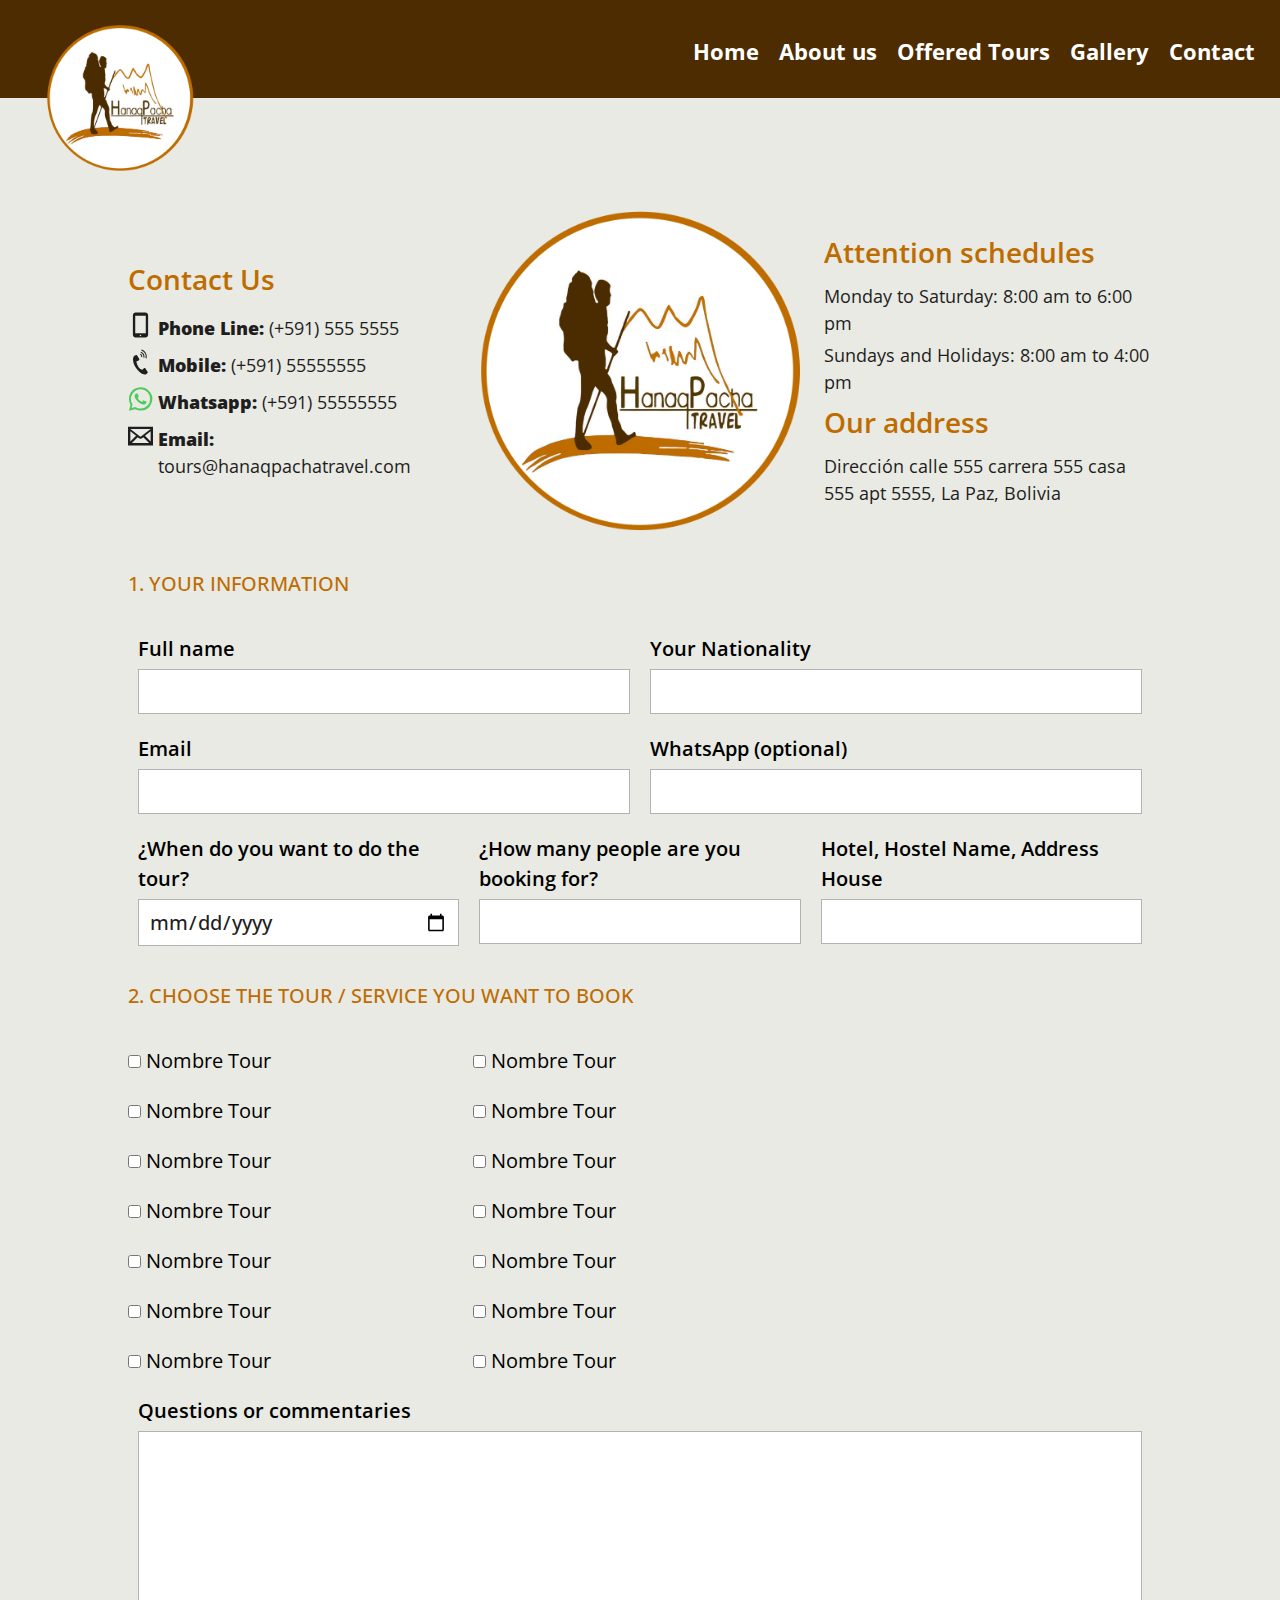
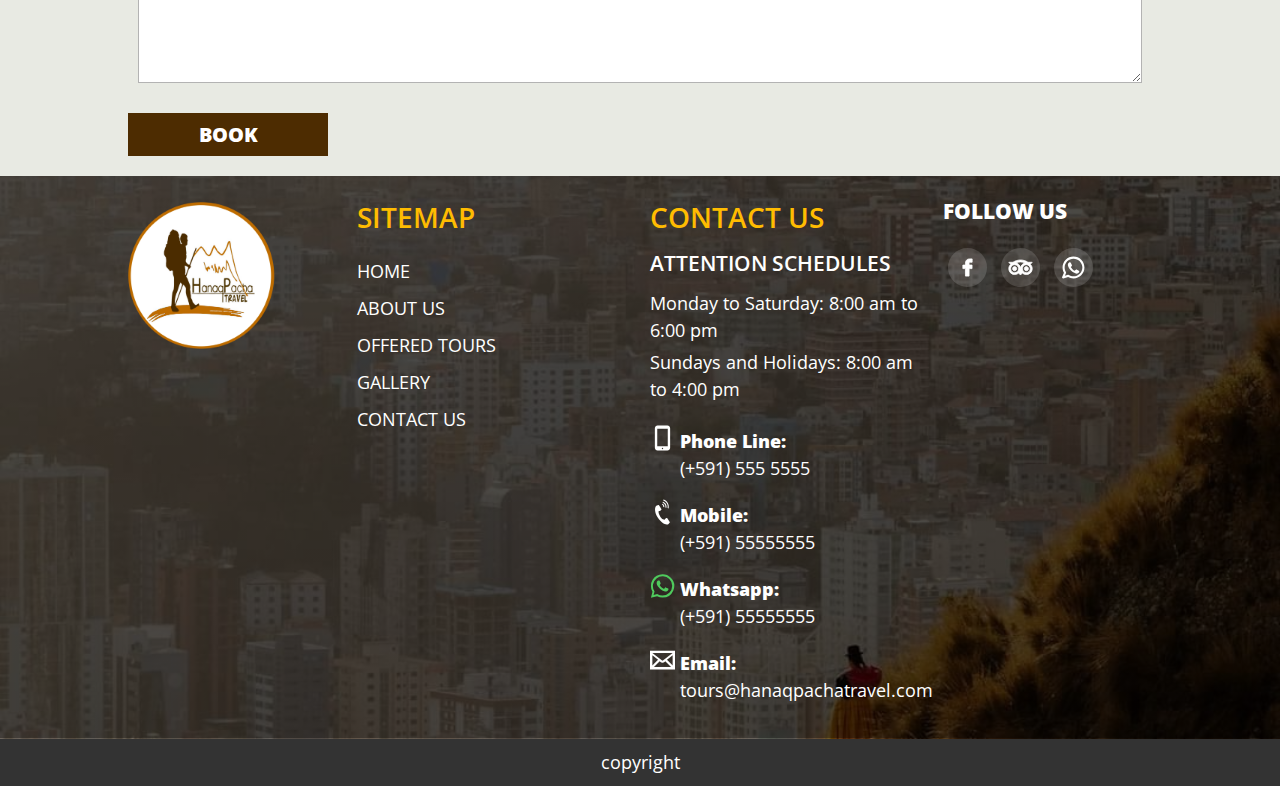
<file: contacto.html>
<!DOCTYPE html>
<html lang="es">
<head>
    <meta charset="UTF-8">
    <meta http-equiv="X-UA-Compatible" content="IE=edge">
    <meta name="viewport" content="width=device-width, initial-scale=1.0">
    <link rel="icon" href="img/iconos/favicon.png">
    <link rel="stylesheet" href="css/normalize.css">
    <link rel="preconnect" href="https://fonts.googleapis.com">
    <link rel="preconnect" href="https://fonts.gstatic.com" crossorigin>
    <link href="https://fonts.googleapis.com/css2?family=Open+Sans:ital,wght@0,300;0,400;0,600;0,700;1,300&family=Ubuntu:wght@400;700&display=swap" rel="stylesheet">
    <link rel="stylesheet" href="css/normalize.css">
    <link rel="stylesheet" href="css/globales.css" />
    <link rel="stylesheet" href="css/utilidades.css" />
    <link rel="stylesheet" href="css/style.css" />
    <title>Contact Us - HanaqPacha Travel</title>
</head>
<body>
    <header class="header header--pagina">
        <div class="header__barra header__barra--pagina">
            <div class="header__logo">
                <img src="img/logo_circular.png" alt="logo hanaqpacha">
            </div>
            
            <nav class="navegacion">
                <a href="index.html" class="navegacion_link">Home</a>
                <a href="nosotros.html" class="navegacion_link">About us</a>
                <a href="tours.html" class="navegacion_link">Offered Tours</a>
                <a href="galeria.html" class="navegacion_link">Gallery</a>
                <a href="contacto.html" class="navegacion_link">Contact</a>
            </nav>
            <input type="checkbox" id="hamburger-input" class="burger-shower" />
        <label id="hamburger-menu" for="hamburger-input">
          <nav id="sidebar-menu">
            <div class="icono__cerrar">
              <img src="img/iconos/icono_cerrar_claro.svg" alt="">
            </div>
            <a href="index.html" class="navegacion_link">Home</a>
            <a href="nosotros.html" class="navegacion_link">About us</a>
            <a href="tours.html" class="navegacion_link">Offered Tours</a>
            <a href="galeria.html" class="navegacion_link">Gallery</a>
            <a href="contacto.html" class="navegacion_link">Contact</a>

            <div class="siguenos">
              <div class="informacion__elemento">
                <img src="img/iconos/icono_phone_claro.svg" alt="icono" />
                <p><span>Phone Line: </span>(+591) 555 5555</p>
              </div>
              <div class="informacion__elemento">
                <img src="img/iconos/icono_mobile_claro.svg" alt="icono" />
                <p><span>Mobile: </span>(+591) 55555555</p>
              </div>
              <div class="informacion__elemento">
                <img src="img/iconos/logo_whatsapp_1.svg" alt="icono" />
                <p><span>Whatsapp: </span>(+591) 55555555</p>
              </div>
              <div class="informacion__elemento">
                <img src="img/iconos/icono_mail_claro.svg" alt="icono" />
                <p><span>Email: </span>tours@hanaqpachatravel.com</p>
              </div>
              
              <div class="siguenos__elemento">
                <a target="_blank" href="https://facebook.com/HanaqpachaTravel">
                  <img
                    src="img/iconos/icono_facebook_white.svg"
                    alt="icono facebook"
                  />
                </a>
              </div>
              <div class="siguenos__elemento">
                <a
                  target="_blank"
                  href="https://www.tripadvisor.co/Attraction_Review-g294072-d8621251-Reviews-HanaqPacha_Travel-La_Paz_La_Paz_Department.html"
                >
                  <img
                    src="img/iconos/icono_tripadvisor_white.svg"
                    alt="icono tripadvisor"
                  />
                </a>
              </div>
              <div class="siguenos__elemento">
                  <a target="_blank" href="#">
                    <img
                      src="img/iconos/icono_whatsapp_white.svg"
                      alt="icono whatsapp"
                    />
                  </a>
            </div>
          </nav>
        </label>
        <div class="overlay"></div>
        </div>
    </header>

    <section class="paginaContacto__informacion">
        <div class="paginaContacto__contenedor">
            <div class="paginaContacto__grid">
                <div class="contacto__informacion">
                    <h3>Contact Us</h3>
                    <div class="informacion__elemento">
                        <img src="img/iconos/icono_movil_black.svg" alt="icono">
                        <p><span>Phone Line: </span>(+591) 555 5555</p>
                    </div>
                    <div class="informacion__elemento">
                        <img src="img/iconos/icono_telefono_black.svg" alt="icono">
                        <p><span>Mobile: </span>(+591) 55555555</p>
                    </div>
                    <div class="informacion__elemento">
                        <img src="img/iconos/logo_whatsapp_1.svg" alt="icono">
                        <p><span>Whatsapp: </span>(+591) 55555555</p>
                    </div>
                    <div class="informacion__elemento">
                        <img src="img/iconos/icono_correo_black.svg" alt="icono">
                        <p><span>Email: </span>tours@hanaqpachatravel.com</p>
                    </div>
                </div>
                <div class="contacto__logo">
                    <img src="img/logo_circular.png" alt="logo">
                </div>
                <div class="contacto__informacion">
                    <h3>Attention schedules</h3>
                    <p>Monday to Saturday: 8:00 am to 6:00 pm</p>
                    <p>Sundays and Holidays: 8:00 am to 4:00 pm</p>
                    <h3>Our address</h3>
                    <p>Dirección calle 555 carrera 555 casa  555 apt 5555, La Paz, Bolivia </p>
                </div>
            </div>
            <div class="paginaContacto__formulario">
                <form action="#">
                    <h4>1. YOUR INFORMATION</h4>
                    <div class="datos__fila">
                        <div class="datos__entrada">
                            <label for="nombre">Full name</label>
                            <input type="text" name="nom">
                        </div>
                        <div class="datos__entrada">
                            <label for="nationality">Your Nationality</label>
                            <input type="text" name="nationality">
                        </div>
                    </div>
                    <div class="datos__fila">
                        <div class="datos__entrada">
                            <label for="email">Email</label>
                            <input type="email" name="email">
                        </div>
                        <div class="datos__entrada">
                            <label for="whatsapp">WhatsApp <span>(optional)</span></label>
                            <input type="tel" name="whatsapp">
                        </div>
                    </div>
                    <div class="datos__fila">
                        <div class="datos__entrada">
                            <label for="tour_date" >¿When do you want to do the tour?</label>
                            <input type="date" name="tour_date">
                        </div>
                        <div class="datos__entrada">
                            <label for="quantity">¿How many people are you booking for?</label>
                            <input type="text" name="quantity">
                        </div>
                        <div class="datos__entrada">
                            <label for="hotel">Hotel, Hostel Name, Address House</span></label>
                            <input type="text" name="hotel">
                        </div>
                    </div>
                    <h4>2. CHOOSE THE TOUR / SERVICE YOU WANT TO BOOK</h4>
                    <div class="datos__fila">
                        <ul class="listadoTour">
                            <li class="listadoTour__elemento"><label><input type="checkbox"/> Nombre Tour</label></li>
                            <li class="listadoTour__elemento"><label><input type="checkbox"/> Nombre Tour</label></li>
                            <li class="listadoTour__elemento"><label><input type="checkbox"/> Nombre Tour</label></li>
                            <li class="listadoTour__elemento"><label><input type="checkbox"/> Nombre Tour</label></li>
                            <li class="listadoTour__elemento"><label><input type="checkbox"/> Nombre Tour</label></li>
                            <li class="listadoTour__elemento"><label><input type="checkbox"/> Nombre Tour</label></li>
                            <li class="listadoTour__elemento"><label><input type="checkbox"/> Nombre Tour</label></li>
                            <li class="listadoTour__elemento"><label><input type="checkbox"/> Nombre Tour</label></li>
                            <li class="listadoTour__elemento"><label><input type="checkbox"/> Nombre Tour</label></li>
                            <li class="listadoTour__elemento"><label><input type="checkbox"/> Nombre Tour</label></li>
                            <li class="listadoTour__elemento"><label><input type="checkbox"/> Nombre Tour</label></li>
                            <li class="listadoTour__elemento"><label><input type="checkbox"/> Nombre Tour</label></li>
                            <li class="listadoTour__elemento"><label><input type="checkbox"/> Nombre Tour</label></li>
                            <li class="listadoTour__elemento"><label><input type="checkbox"/> Nombre Tour</label></li>
                        </ul>
                    </div>
                    <div class="datos__fila">
                        <div class="datos__entrada">
                            <label for="commentaries">Questions or commentaries</label>
                            <textarea name="commentaries" rows="10"></textarea>
                        </div>
                        
                    </div>
                    <div class="datos__fila--boton">
                        <button type="submit" class="boton-book">BOOK</button>
                    </div>
                    
                </form>
            </div>
        </div>
        
    </section>

    <footer class="footer">
        <div class="footer__contenedor">
          <div class="footer__grid">
            <div class="footer__logo">
              <img src="img/logo_circular.png" alt="log" />
            </div>
            <div class="footer__menu">
              <h3>SITEMAP</h3>
              <ul class="listado__menu">
                <li class="menu__elemento"><a href="index.html">Home</a></li>
                <li class="menu__elemento">
                  <a href="nosotros.html">About Us</a>
                </li>
                <li class="menu__elemento">
                  <a href="tours.html">Offered Tours</a>
                </li>
                <li class="menu__elemento"><a href="galeria.html">Gallery</a></li>
                <li class="menu__elemento">
                  <a href="contacto.html">Contact US</a>
                </li>
              </ul>
            </div>
  
            <div class="contacto__informacion">
              <h3 class="titulo__contacto">Contact Us</h3>
              <div class="footer__horarios">
                <h3>Attention schedules</h3>
                <p>Monday to Saturday: 8:00 am to 6:00 pm</p>
                <p>Sundays and Holidays: 8:00 am to 4:00 pm</p>
              </div>
  
              <div class="informacion__elemento">
                <img src="img/iconos/icono_movil_white.svg" alt="icono" />
                <p><span>Phone Line: </span>(+591) 555 5555</p>
              </div>
              <div class="informacion__elemento">
                <img src="img/iconos/icono_telefono_white.svg" alt="icono" />
                <p><span>Mobile: </span>(+591) 55555555</p>
              </div>
              <div class="informacion__elemento">
                <img src="img/iconos/logo_whatsapp_1.svg" alt="icono" />
                <p><span>Whatsapp: </span>(+591) 55555555</p>
              </div>
              <div class="informacion__elemento">
                <img src="img/iconos/icono_correo_white.svg" alt="icono" />
                <p><span>Email: </span>tours@hanaqpachatravel.com</p>
              </div>
            </div>
            <div class="siguenos">
              <h3>follow us</h3>
              <div class="siguenos__elemento">
                <a target="_blank" href="https://facebook.com/HanaqpachaTravel">
                  <img
                    src="img/iconos/icono_facebook_white.svg"
                    alt="icono facebook"
                  />
                </a>
              </div>
              <div class="siguenos__elemento">
                <a
                  target="_blank"
                  href="https://www.tripadvisor.co/Attraction_Review-g294072-d8621251-Reviews-HanaqPacha_Travel-La_Paz_La_Paz_Department.html"
                >
                  <img
                    src="img/iconos/icono_tripadvisor_white.svg"
                    alt="icono tripadvisor"
                  />
                </a>
              </div>
              <div class="siguenos__elemento">
                  <a target="_blank" href="#">
                    <img
                      src="img/iconos/icono_whatsapp_white.svg"
                      alt="icono whatsapp"
                    />
                  </a>
            </div>
          </div>
        </div>
      </footer>
    <div class="copyright">
        <p>copyright</p>
    </div>
</body>
</html>
</file>
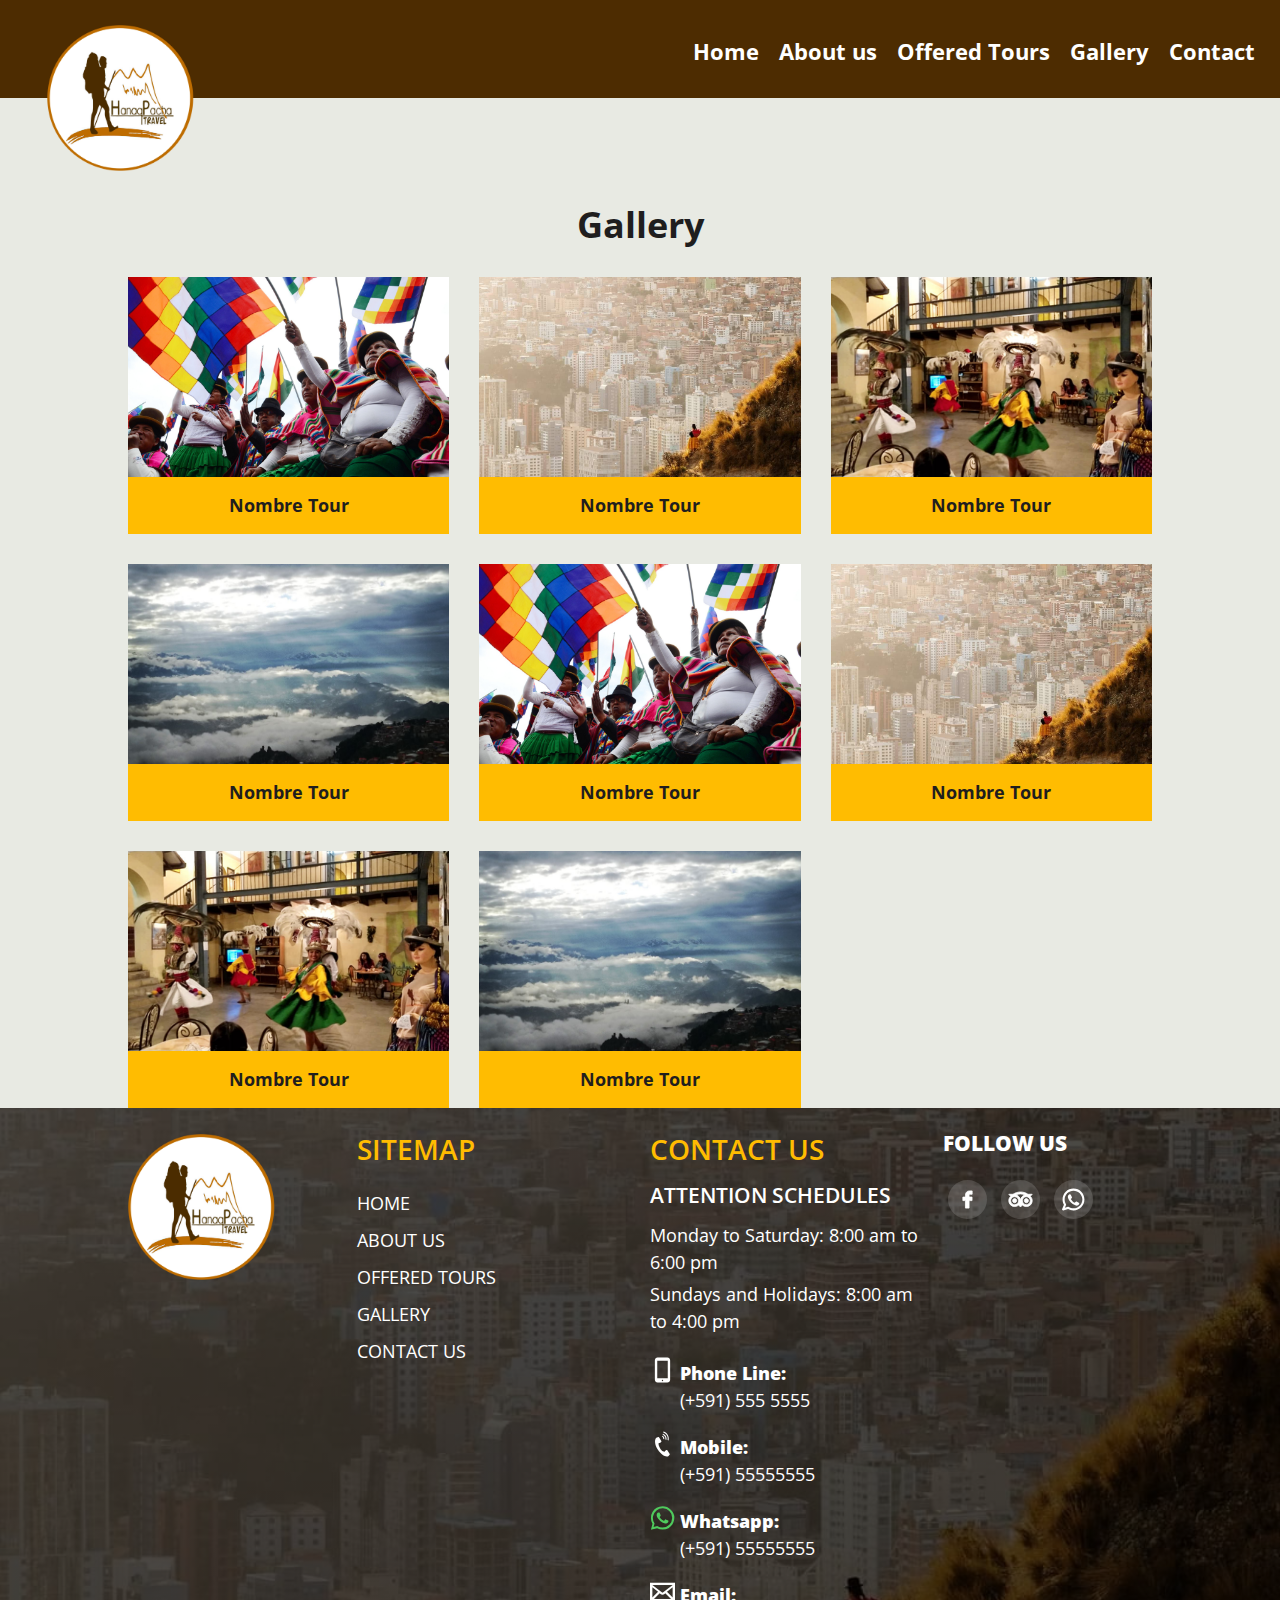
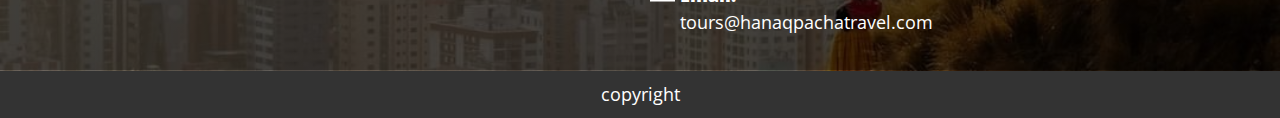
<file: galeria.html>
<!DOCTYPE html>
<html lang="es">
<head>
    <meta charset="UTF-8">
    <meta http-equiv="X-UA-Compatible" content="IE=edge">
    <meta name="viewport" content="width=device-width, initial-scale=1.0">
    <link rel="icon" href="img/iconos/favicon.png">
    <link rel="stylesheet" href="css/normalize.css">
    <link rel="preconnect" href="https://fonts.googleapis.com">
    <link rel="preconnect" href="https://fonts.gstatic.com" crossorigin>
    <link href="https://fonts.googleapis.com/css2?family=Open+Sans:ital,wght@0,400;0,700;1,300&family=Ubuntu:wght@400;700&display=swap" rel="stylesheet">
    <link rel="stylesheet" href="css/normalize.css">
    <link rel="stylesheet" href="css/globales.css" />
    <link rel="stylesheet" href="css/utilidades.css" />
    <link rel="stylesheet" href="css/style.css" />
    <title>Inicio - HanaqPacha Travel</title>
</head>
<body>
    <header class="header header--pagina">
        <div class="header__barra header__barra--pagina">
            <div class="header__logo">
                <img src="img/logo_circular.png" alt="logo hanaqpacha">
            </div>
            
            <nav class="navegacion">
                <a href="index.html" class="navegacion_link">Home</a>
                <a href="nosotros.html" class="navegacion_link">About us</a>
                <a href="tours.html" class="navegacion_link">Offered Tours</a>
                <a href="galeria.html" class="navegacion_link">Gallery</a>
                <a href="contacto.html" class="navegacion_link">Contact</a>
            </nav>
            <!--BARRA LATERAL-->
        <input type="checkbox" id="hamburger-input" class="burger-shower" />
        <label id="hamburger-menu" for="hamburger-input">
            <nav id="sidebar-menu">
            <div class="icono__cerrar">
                <img src="img/iconos/icono_cerrar_claro.svg" alt="">
            </div>
            <a href="index.html" class="navegacion_link">Home</a>
            <a href="nosotros.html" class="navegacion_link">About us</a>
            <a href="tours.html" class="navegacion_link">Offered Tours</a>
            <a href="galeria.html" class="navegacion_link">Gallery</a>
            <a href="contacto.html" class="navegacion_link">Contact</a>

            <div class="siguenos">
                <div class="informacion__elemento">
                <img src="img/iconos/icono_phone_claro.svg" alt="icono" />
                <p><span>Phone Line: </span>(+591) 555 5555</p>
                </div>
                <div class="informacion__elemento">
                <img src="img/iconos/icono_mobile_claro.svg" alt="icono" />
                <p><span>Mobile: </span>(+591) 55555555</p>
                </div>
                <div class="informacion__elemento">
                <img src="img/iconos/logo_whatsapp_1.svg" alt="icono" />
                <p><span>Whatsapp: </span>(+591) 55555555</p>
                </div>
                <div class="informacion__elemento">
                <img src="img/iconos/icono_mail_claro.svg" alt="icono" />
                <p><span>Email: </span>tours@hanaqpachatravel.com</p>
                </div>
                
                <div class="siguenos__elemento">
                <a target="_blank" href="https://facebook.com/HanaqpachaTravel">
                    <img
                    src="img/iconos/icono_facebook_white.svg"
                    alt="icono facebook"
                    />
                </a>
                </div>
                <div class="siguenos__elemento">
                <a
                    target="_blank"
                    href="https://www.tripadvisor.co/Attraction_Review-g294072-d8621251-Reviews-HanaqPacha_Travel-La_Paz_La_Paz_Department.html"
                >
                    <img
                    src="img/iconos/icono_tripadvisor_white.svg"
                    alt="icono tripadvisor"
                    />
                </a>
                </div>
                <div class="siguenos__elemento">
                    <a target="_blank" href="#">
                    <img
                        src="img/iconos/icono_whatsapp_white.svg"
                        alt="icono whatsapp"
                    />
                    </a>
            </div>
            </nav>
        </label>
        <div class="overlay"></div>
        <!--FIN BARRA LATERAL-->
        </div>
    </header>
    <section class="paginaGaleria text-center">
        <div class="paginaGaleria__contenedor">
            <h2>Gallery</h2>
            <div class="paginaGaleria__grid">
                <a href="#">
                    <div class="cardGaleria anim--scale">
                        <img src="img/galeria_1.png" alt="imagen galeria" class="cardGaleria__imagen">
                        <p class="cardGaleria__nombre">Nombre Tour</p>
                    </div>
                </a>
                <a href="#">
                    <div class="cardGaleria anim--scale">
                        <img src="img/galeria_2.png" alt="imagen galeria" class="cardGaleria__imagen">
                        <p class="cardGaleria__nombre">Nombre Tour</p>
                    </div>
                </a>
                <a href="#">
                    <div class="cardGaleria anim--scale">
                        <img src="img/galeria_3.png" alt="imagen galeria" class="cardGaleria__imagen">
                        <p class="cardGaleria__nombre">Nombre Tour</p>
                    </div>
                </a>
                <a href="#">
                    <div class="cardGaleria anim--scale">
                        <img src="img/galeria_4.png" alt="imagen galeria" class="cardGaleria__imagen">
                        <p class="cardGaleria__nombre">Nombre Tour</p>
                    </div>
                </a>
                <a href="#">
                    <div class="cardGaleria anim--scale">
                        <img src="img/galeria_1.png" alt="imagen galeria" class="cardGaleria__imagen">
                        <p class="cardGaleria__nombre">Nombre Tour</p>
                    </div>
                </a>
                <a href="#">
                    <div class="cardGaleria anim--scale">
                        <img src="img/galeria_2.png" alt="imagen galeria" class="cardGaleria__imagen">
                        <p class="cardGaleria__nombre">Nombre Tour</p>
                    </div>
                </a>
                <a href="#">
                    <div class="cardGaleria anim--scale">
                        <img src="img/galeria_3.png" alt="imagen galeria" class="cardGaleria__imagen">
                        <p class="cardGaleria__nombre">Nombre Tour</p>
                    </div>
                </a>
                <a href="#">
                    <div class="cardGaleria anim--scale">
                        <img src="img/galeria_4.png" alt="imagen galeria" class="cardGaleria__imagen">
                        <p class="cardGaleria__nombre">Nombre Tour</p>
                    </div>
                </a>
                
                
                
            </div>
        </div>
    </section>
    <footer class="footer">
        <div class="footer__contenedor">
            <div class="footer__grid">
                <div class="footer__logo">
                    <img src="img/logo_circular.png" alt="log" />
                </div>
                <div class="footer__menu">
                    <h3>SITEMAP</h3>
                    <ul class="listado__menu">
                    <li class="menu__elemento"><a href="index.html">Home</a></li>
                    <li class="menu__elemento">
                        <a href="nosotros.html">About Us</a>
                    </li>
                    <li class="menu__elemento">
                        <a href="tours.html">Offered Tours</a>
                    </li>
                    <li class="menu__elemento"><a href="galeria.html">Gallery</a></li>
                    <li class="menu__elemento">
                        <a href="contacto.html">Contact US</a>
                    </li>
                    </ul>
                </div>

                <div class="contacto__informacion">
                    <h3 class="titulo__contacto">Contact Us</h3>
                    <div class="footer__horarios">
                    <h3>Attention schedules</h3>
                    <p>Monday to Saturday: 8:00 am to 6:00 pm</p>
                    <p>Sundays and Holidays: 8:00 am to 4:00 pm</p>
                    </div>

                    <div class="informacion__elemento">
                    <img src="img/iconos/icono_movil_white.svg" alt="icono" />
                    <p><span>Phone Line: </span>(+591) 555 5555</p>
                    </div>
                    <div class="informacion__elemento">
                    <img src="img/iconos/icono_telefono_white.svg" alt="icono" />
                    <p><span>Mobile: </span>(+591) 55555555</p>
                    </div>
                    <div class="informacion__elemento">
                    <img src="img/iconos/logo_whatsapp_1.svg" alt="icono" />
                    <p><span>Whatsapp: </span>(+591) 55555555</p>
                    </div>
                    <div class="informacion__elemento">
                    <img src="img/iconos/icono_correo_white.svg" alt="icono" />
                    <p><span>Email: </span>tours@hanaqpachatravel.com</p>
                    </div>
                </div>
                <div class="siguenos">
                    <h3>follow us</h3>
                    <div class="siguenos__elemento">
                    <a target="_blank" href="https://facebook.com/HanaqpachaTravel">
                        <img
                        src="img/iconos/icono_facebook_white.svg"
                        alt="icono facebook"
                        />
                    </a>
                    </div>
                    <div class="siguenos__elemento">
                    <a
                        target="_blank"
                        href="https://www.tripadvisor.co/Attraction_Review-g294072-d8621251-Reviews-HanaqPacha_Travel-La_Paz_La_Paz_Department.html"
                    >
                        <img
                        src="img/iconos/icono_tripadvisor_white.svg"
                        alt="icono tripadvisor"
                        />
                    </a>
                    </div>
                    <div class="siguenos__elemento">
                        <a target="_blank" href="#">
                        <img
                            src="img/iconos/icono_whatsapp_white.svg"
                            alt="icono whatsapp"
                        />
                        </a>
                </div>
            </div>
        </div>
        </footer>
    <div class="copyright">
        <p>copyright</p>
    </div>
</body>
</html>
</file>
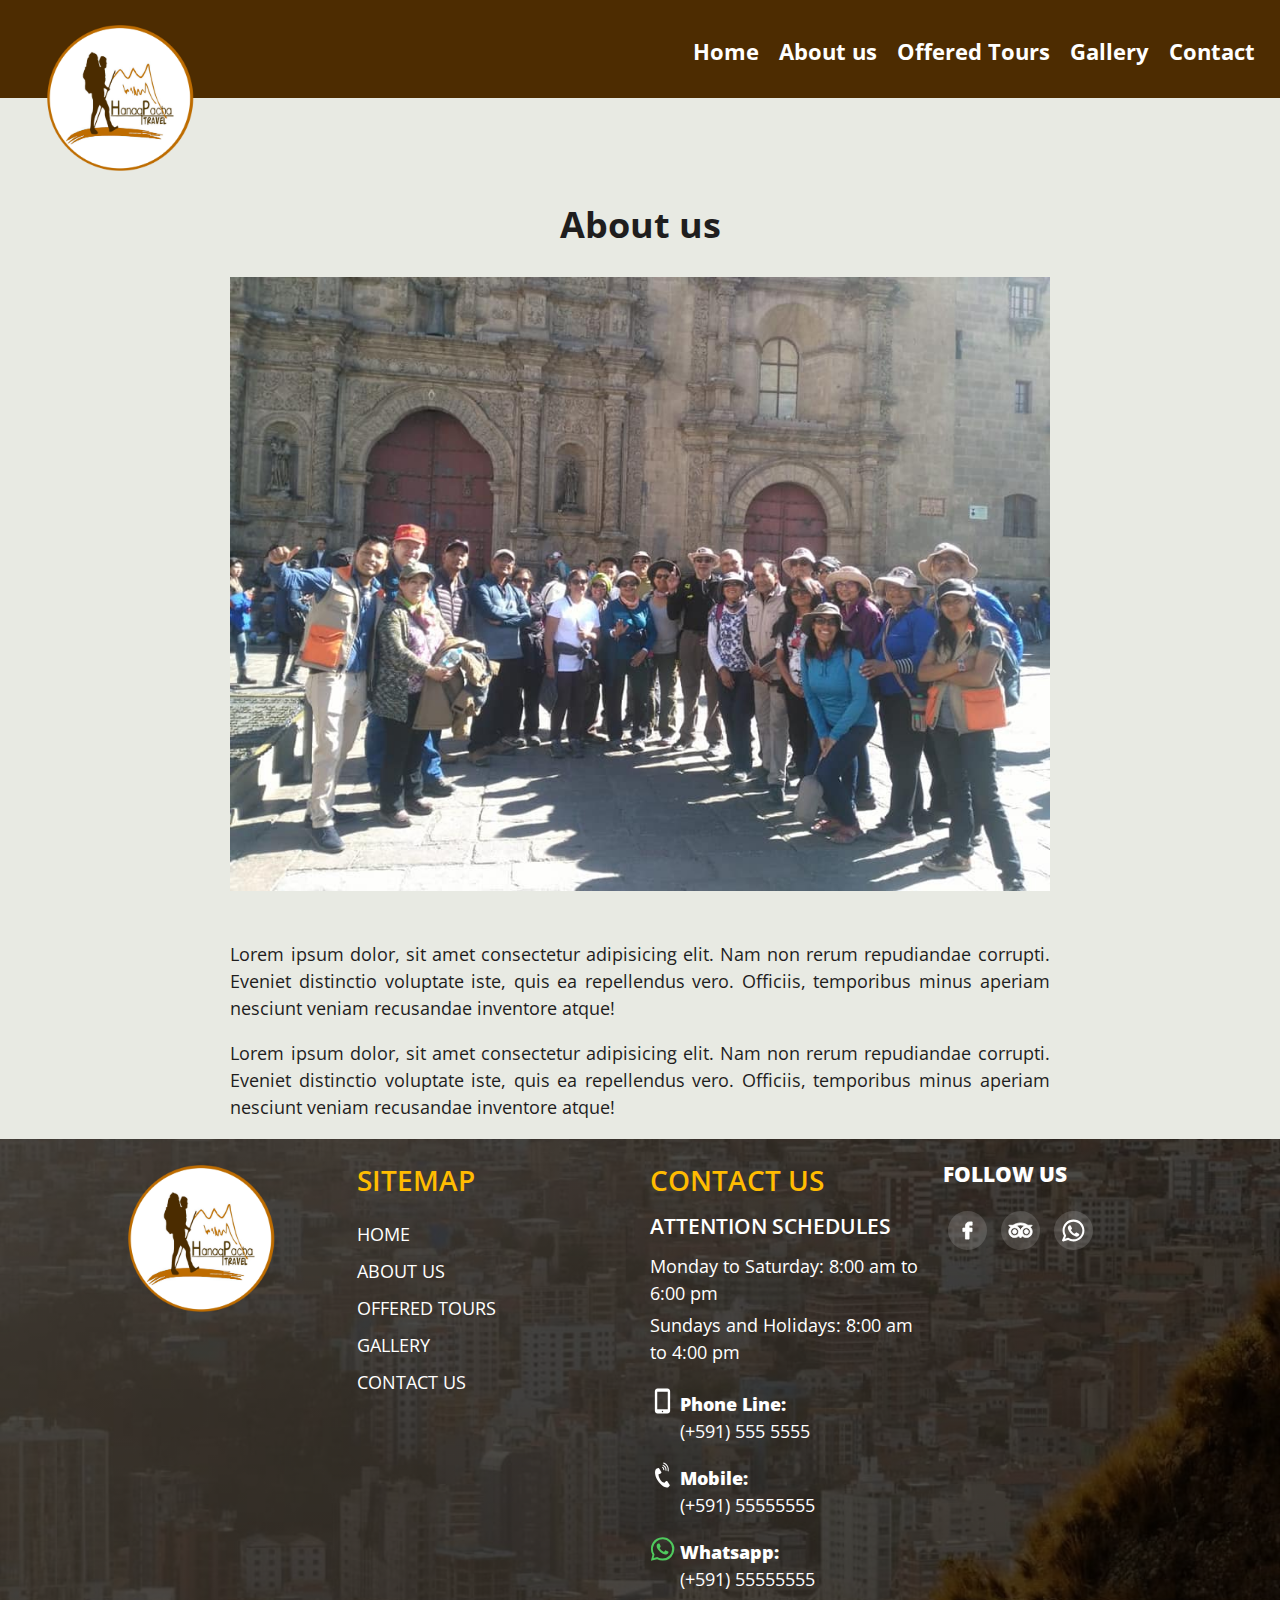
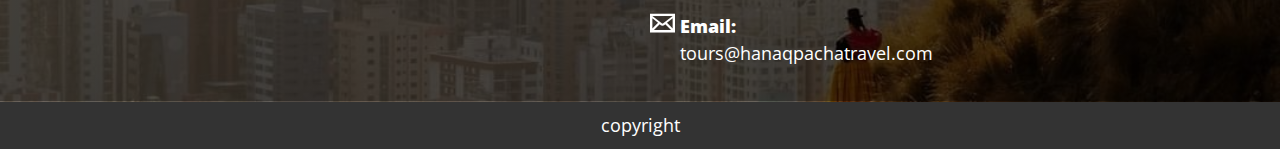
<file: nosotros.html>
<!DOCTYPE html>
<html lang="es">
<head>
    <meta charset="UTF-8">
    <meta http-equiv="X-UA-Compatible" content="IE=edge">
    <meta name="viewport" content="width=device-width, initial-scale=1.0">
    <link rel="icon" href="img/iconos/favicon.png">
    <link rel="stylesheet" href="css/normalize.css">
    <link rel="preconnect" href="https://fonts.googleapis.com">
    <link rel="preconnect" href="https://fonts.gstatic.com" crossorigin>
    <link href="https://fonts.googleapis.com/css2?family=Open+Sans:ital,wght@0,400;0,600;0,700;1,300&family=Ubuntu:wght@400;700&display=swap" rel="stylesheet">
    <link rel="stylesheet" href="css/normalize.css">
    <link rel="stylesheet" href="css/globales.css" />
    <link rel="stylesheet" href="css/utilidades.css" />
    <link rel="stylesheet" href="css/style.css" />
    <title>Inicio - HanaqPacha Travel</title>
</head>
<body>
    <header class="header header--pagina">
        <div class="header__barra header__barra--pagina">
            <div class="header__logo">
                <img src="img/logo_circular.png" alt="logo hanaqpacha">
            </div>
            
            <nav class="navegacion">
                <a href="index.html" class="navegacion_link">Home</a>
                <a href="nosotros.html" class="navegacion_link">About us</a>
                <a href="tours.html" class="navegacion_link">Offered Tours</a>
                <a href="galeria.html" class="navegacion_link">Gallery</a>
                <a href="contacto.html" class="navegacion_link">Contact</a>
            </nav>
            <!--BARRA LATERAL-->
        <input type="checkbox" id="hamburger-input" class="burger-shower" />
        <label id="hamburger-menu" for="hamburger-input">
            <nav id="sidebar-menu">
            <div class="icono__cerrar">
                <img src="img/iconos/icono_cerrar_claro.svg" alt="">
            </div>
            <a href="index.html" class="navegacion_link">Home</a>
            <a href="nosotros.html" class="navegacion_link">About us</a>
            <a href="tours.html" class="navegacion_link">Offered Tours</a>
            <a href="galeria.html" class="navegacion_link">Gallery</a>
            <a href="contacto.html" class="navegacion_link">Contact</a>

            <div class="siguenos">
                <div class="informacion__elemento">
                <img src="img/iconos/icono_phone_claro.svg" alt="icono" />
                <p><span>Phone Line: </span>(+591) 555 5555</p>
                </div>
                <div class="informacion__elemento">
                <img src="img/iconos/icono_mobile_claro.svg" alt="icono" />
                <p><span>Mobile: </span>(+591) 55555555</p>
                </div>
                <div class="informacion__elemento">
                <img src="img/iconos/logo_whatsapp_1.svg" alt="icono" />
                <p><span>Whatsapp: </span>(+591) 55555555</p>
                </div>
                <div class="informacion__elemento">
                <img src="img/iconos/icono_mail_claro.svg" alt="icono" />
                <p><span>Email: </span>tours@hanaqpachatravel.com</p>
                </div>
                
                <div class="siguenos__elemento">
                <a target="_blank" href="https://facebook.com/HanaqpachaTravel">
                    <img
                    src="img/iconos/icono_facebook_white.svg"
                    alt="icono facebook"
                    />
                </a>
                </div>
                <div class="siguenos__elemento">
                <a
                    target="_blank"
                    href="https://www.tripadvisor.co/Attraction_Review-g294072-d8621251-Reviews-HanaqPacha_Travel-La_Paz_La_Paz_Department.html"
                >
                    <img
                    src="img/iconos/icono_tripadvisor_white.svg"
                    alt="icono tripadvisor"
                    />
                </a>
                </div>
                <div class="siguenos__elemento">
                    <a target="_blank" href="#">
                    <img
                        src="img/iconos/icono_whatsapp_white.svg"
                        alt="icono whatsapp"
                    />
                    </a>
            </div>
            </nav>
        </label>
        <div class="overlay"></div>
        <!--FIN BARRA LATERAL-->
        </div>
    </header>
    <section class="paginaNosotros">
        <div class="paginaNosotros__contenedor">
            <h2>About us</h2>
            <div class="paginaNosotros__informacion">
                    <img src="img/nosotros.jpg" alt="imagen nosotros">
                    <p>Lorem ipsum dolor, sit amet consectetur adipisicing elit. Nam non rerum repudiandae corrupti. Eveniet distinctio voluptate iste, quis ea repellendus vero. Officiis, temporibus minus aperiam nesciunt veniam recusandae inventore atque!</p>
                    <p>Lorem ipsum dolor, sit amet consectetur adipisicing elit. Nam non rerum repudiandae corrupti. Eveniet distinctio voluptate iste, quis ea repellendus vero. Officiis, temporibus minus aperiam nesciunt veniam recusandae inventore atque!</p>
            </div>
        </div>
    </section>
    <footer class="footer">
        <div class="footer__contenedor">
            <div class="footer__grid">
                <div class="footer__logo">
                    <img src="img/logo_circular.png" alt="log" />
                </div>
                <div class="footer__menu">
                    <h3>SITEMAP</h3>
                    <ul class="listado__menu">
                    <li class="menu__elemento"><a href="index.html">Home</a></li>
                    <li class="menu__elemento">
                        <a href="nosotros.html">About Us</a>
                    </li>
                    <li class="menu__elemento">
                        <a href="tours.html">Offered Tours</a>
                    </li>
                    <li class="menu__elemento"><a href="galeria.html">Gallery</a></li>
                    <li class="menu__elemento">
                        <a href="contacto.html">Contact US</a>
                    </li>
                    </ul>
                </div>

                <div class="contacto__informacion">
                    <h3 class="titulo__contacto">Contact Us</h3>
                    <div class="footer__horarios">
                    <h3>Attention schedules</h3>
                    <p>Monday to Saturday: 8:00 am to 6:00 pm</p>
                    <p>Sundays and Holidays: 8:00 am to 4:00 pm</p>
                    </div>

                    <div class="informacion__elemento">
                    <img src="img/iconos/icono_movil_white.svg" alt="icono" />
                    <p><span>Phone Line: </span>(+591) 555 5555</p>
                    </div>
                    <div class="informacion__elemento">
                    <img src="img/iconos/icono_telefono_white.svg" alt="icono" />
                    <p><span>Mobile: </span>(+591) 55555555</p>
                    </div>
                    <div class="informacion__elemento">
                    <img src="img/iconos/logo_whatsapp_1.svg" alt="icono" />
                    <p><span>Whatsapp: </span>(+591) 55555555</p>
                    </div>
                    <div class="informacion__elemento">
                    <img src="img/iconos/icono_correo_white.svg" alt="icono" />
                    <p><span>Email: </span>tours@hanaqpachatravel.com</p>
                    </div>
                </div>
                <div class="siguenos">
                    <h3>follow us</h3>
                    <div class="siguenos__elemento">
                    <a target="_blank" href="https://facebook.com/HanaqpachaTravel">
                        <img
                        src="img/iconos/icono_facebook_white.svg"
                        alt="icono facebook"
                        />
                    </a>
                    </div>
                    <div class="siguenos__elemento">
                    <a
                        target="_blank"
                        href="https://www.tripadvisor.co/Attraction_Review-g294072-d8621251-Reviews-HanaqPacha_Travel-La_Paz_La_Paz_Department.html"
                    >
                        <img
                        src="img/iconos/icono_tripadvisor_white.svg"
                        alt="icono tripadvisor"
                        />
                    </a>
                    </div>
                    <div class="siguenos__elemento">
                        <a target="_blank" href="#">
                        <img
                            src="img/iconos/icono_whatsapp_white.svg"
                            alt="icono whatsapp"
                        />
                        </a>
                </div>
            </div>
        </div>
        </footer>
    <div class="copyright">
        <p>copyright</p>
    </div>
</body>
</html>
</file>
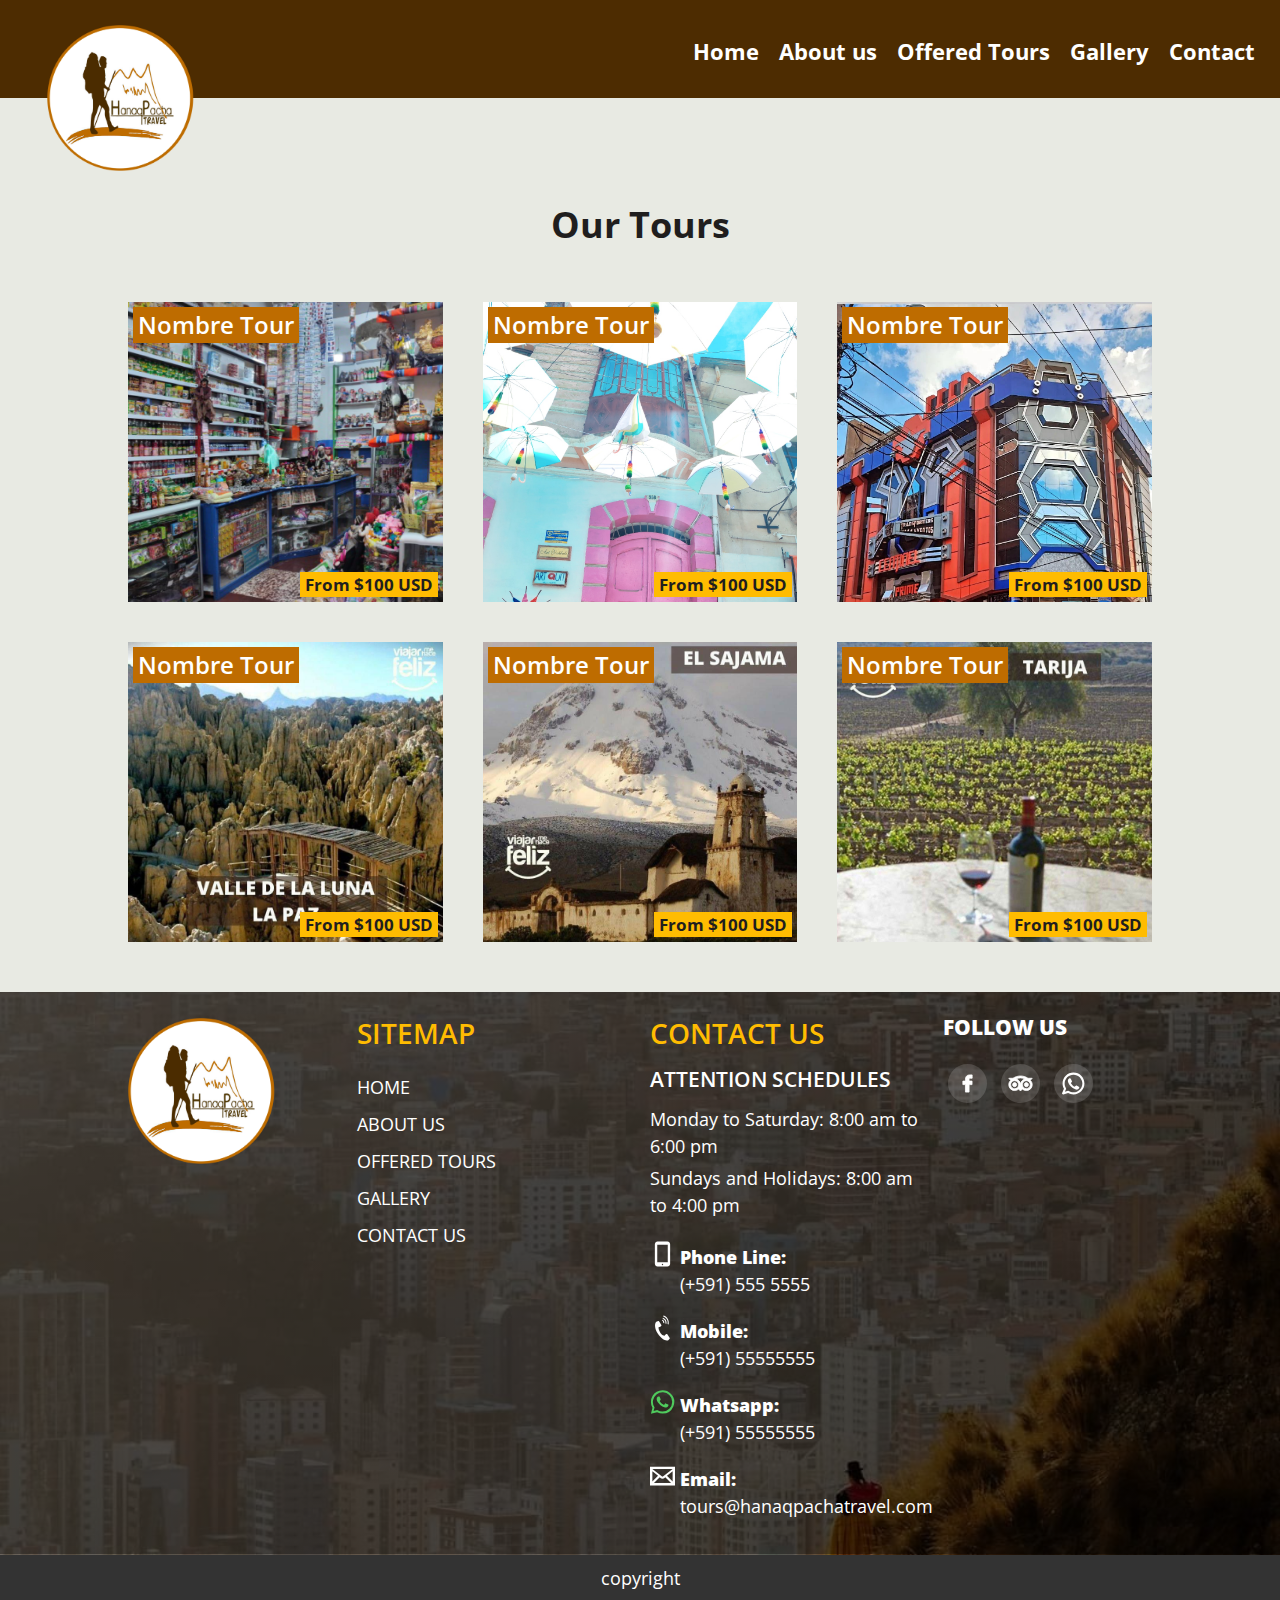
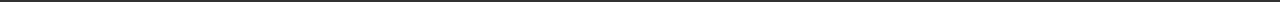
<file: tours.html>
<!DOCTYPE html>
<html lang="es">
<head>
    <meta charset="UTF-8">
    <meta http-equiv="X-UA-Compatible" content="IE=edge">
    <meta name="viewport" content="width=device-width, initial-scale=1.0">
    <link rel="icon" href="img/iconos/favicon.png">
    <link rel="stylesheet" href="css/normalize.css">
    <link rel="preconnect" href="https://fonts.googleapis.com">
    <link rel="preconnect" href="https://fonts.gstatic.com" crossorigin>
    <link href="https://fonts.googleapis.com/css2?family=Open+Sans:ital,wght@0,400;0,600;0,700;1,300&family=Ubuntu:wght@400;700&display=swap" rel="stylesheet">
    <link rel="stylesheet" href="css/normalize.css">
    <link rel="stylesheet" href="css/globales.css">
    <link rel="stylesheet" href="css/utilidades.css">
    <link rel="stylesheet" href="css/style.css">
    <title>Inicio - HanaqPacha Travel</title>
</head>
<body>
    <header class="header header--pagina">
        <div class="header__barra header__barra--pagina">
            <div class="header__logo">
                <img src="img/logo_circular.png" alt="logo hanaqpacha">
            </div>
            
            <nav class="navegacion">
                <a href="index.html" class="navegacion_link">Home</a>
                <a href="nosotros.html" class="navegacion_link">About us</a>
                <a href="tours.html" class="navegacion_link">Offered Tours</a>
                <a href="galeria.html" class="navegacion_link">Gallery</a>
                <a href="contacto.html" class="navegacion_link">Contact</a>
            </nav>
            <!--BARRA LATERAL-->
        <input type="checkbox" id="hamburger-input" class="burger-shower" />
        <label id="hamburger-menu" for="hamburger-input">
            <nav id="sidebar-menu">
            <div class="icono__cerrar">
                <img src="img/iconos/icono_cerrar_claro.svg" alt="">
            </div>
            <a href="index.html" class="navegacion_link">Home</a>
            <a href="nosotros.html" class="navegacion_link">About us</a>
            <a href="tours.html" class="navegacion_link">Offered Tours</a>
            <a href="galeria.html" class="navegacion_link">Gallery</a>
            <a href="contacto.html" class="navegacion_link">Contact</a>

            <div class="siguenos">
                <div class="informacion__elemento">
                <img src="img/iconos/icono_phone_claro.svg" alt="icono" />
                <p><span>Phone Line: </span>(+591) 555 5555</p>
                </div>
                <div class="informacion__elemento">
                <img src="img/iconos/icono_mobile_claro.svg" alt="icono" />
                <p><span>Mobile: </span>(+591) 55555555</p>
                </div>
                <div class="informacion__elemento">
                <img src="img/iconos/logo_whatsapp_1.svg" alt="icono" />
                <p><span>Whatsapp: </span>(+591) 55555555</p>
                </div>
                <div class="informacion__elemento">
                <img src="img/iconos/icono_mail_claro.svg" alt="icono" />
                <p><span>Email: </span>tours@hanaqpachatravel.com</p>
                </div>
                
                <div class="siguenos__elemento">
                <a target="_blank" href="https://facebook.com/HanaqpachaTravel">
                    <img
                    src="img/iconos/icono_facebook_white.svg"
                    alt="icono facebook"
                    />
                </a>
                </div>
                <div class="siguenos__elemento">
                <a
                    target="_blank"
                    href="https://www.tripadvisor.co/Attraction_Review-g294072-d8621251-Reviews-HanaqPacha_Travel-La_Paz_La_Paz_Department.html"
                >
                    <img
                    src="img/iconos/icono_tripadvisor_white.svg"
                    alt="icono tripadvisor"
                    />
                </a>
                </div>
                <div class="siguenos__elemento">
                    <a target="_blank" href="#">
                    <img
                        src="img/iconos/icono_whatsapp_white.svg"
                        alt="icono whatsapp"
                    />
                    </a>
            </div>
            </nav>
        </label>
        <div class="overlay"></div>
        <!--FIN BARRA LATERAL-->
        </div>
    </header>
    <section class="paginaTours">
        <div class="paginaTours__contenedor">
            <h2 class="text-center">Our Tours</h2>
            <div class="tours__grid">
                <a href="tour.html" class="card">
                    <div class="card__elemento anim--scale card__elemento--1">
                            <h3>Nombre Tour</h3>
                            <p>From $100 USD</p>
                    </div>
                </a>
                <a href="tour.html" class="card">
                    <div class="card__elemento anim--scale card__elemento--2">
                        <h3>Nombre Tour</h3>
                        <p>From $100 USD</p>
                    </div>
                </a>
                <a href="tour.html" class="card">
                    <div class="card__elemento anim--scale card__elemento--3">
                        <h3>Nombre Tour</h3>
                        <p>From $100 USD</p>
                    </div>
                </a>
                <a href="tour.html" class="card">
                    <div class="card__elemento anim--scale card__elemento--4">
                        <h3>Nombre Tour</h3>
                        <p>From $100 USD</p>
                    </div>
                </a>
                <a href="tour.html" class="card">
                    <div class="card__elemento anim--scale card__elemento--5">
                        <h3>Nombre Tour</h3>
                        <p>From $100 USD</p>
                    </div>
                </a>
                <a href="tour.html" class="card">
                    <div class="card__elemento anim--scale card__elemento--6">
                        <h3>Nombre Tour</h3>
                        <p>From $100 USD</p>
                    </div>
                    
                </a>
            </div>
        </div>
    </section>
    <footer class="footer">
        <div class="footer__contenedor">
            <div class="footer__grid">
                <div class="footer__logo">
                    <img src="img/logo_circular.png" alt="log" />
                </div>
                <div class="footer__menu">
                    <h3>SITEMAP</h3>
                    <ul class="listado__menu">
                    <li class="menu__elemento"><a href="index.html">Home</a></li>
                    <li class="menu__elemento">
                        <a href="nosotros.html">About Us</a>
                    </li>
                    <li class="menu__elemento">
                        <a href="tours.html">Offered Tours</a>
                    </li>
                    <li class="menu__elemento"><a href="galeria.html">Gallery</a></li>
                    <li class="menu__elemento">
                        <a href="contacto.html">Contact US</a>
                    </li>
                    </ul>
                </div>

                <div class="contacto__informacion">
                    <h3 class="titulo__contacto">Contact Us</h3>
                    <div class="footer__horarios">
                    <h3>Attention schedules</h3>
                    <p>Monday to Saturday: 8:00 am to 6:00 pm</p>
                    <p>Sundays and Holidays: 8:00 am to 4:00 pm</p>
                    </div>

                    <div class="informacion__elemento">
                    <img src="img/iconos/icono_movil_white.svg" alt="icono" />
                    <p><span>Phone Line: </span>(+591) 555 5555</p>
                    </div>
                    <div class="informacion__elemento">
                    <img src="img/iconos/icono_telefono_white.svg" alt="icono" />
                    <p><span>Mobile: </span>(+591) 55555555</p>
                    </div>
                    <div class="informacion__elemento">
                    <img src="img/iconos/logo_whatsapp_1.svg" alt="icono" />
                    <p><span>Whatsapp: </span>(+591) 55555555</p>
                    </div>
                    <div class="informacion__elemento">
                    <img src="img/iconos/icono_correo_white.svg" alt="icono" />
                    <p><span>Email: </span>tours@hanaqpachatravel.com</p>
                    </div>
                </div>
                <div class="siguenos">
                    <h3>follow us</h3>
                    <div class="siguenos__elemento">
                    <a target="_blank" href="https://facebook.com/HanaqpachaTravel">
                        <img
                        src="img/iconos/icono_facebook_white.svg"
                        alt="icono facebook"
                        />
                    </a>
                    </div>
                    <div class="siguenos__elemento">
                    <a
                        target="_blank"
                        href="https://www.tripadvisor.co/Attraction_Review-g294072-d8621251-Reviews-HanaqPacha_Travel-La_Paz_La_Paz_Department.html"
                    >
                        <img
                        src="img/iconos/icono_tripadvisor_white.svg"
                        alt="icono tripadvisor"
                        />
                    </a>
                    </div>
                    <div class="siguenos__elemento">
                        <a target="_blank" href="#">
                        <img
                            src="img/iconos/icono_whatsapp_white.svg"
                            alt="icono whatsapp"
                        />
                        </a>
                </div>
            </div>
        </div>
        </footer>
    <div class="copyright">
        <p>copyright</p>
    </div>
</body>
</html>
</file>
<file: css/globales.css>
:root{
    /** Colores **/
    --primario: #4D2C01;
    --secundario: #FFBC01;
    --terciario: #BE6C00;
    --claro: #DDC087;
    --gris: #BBBBBB;
    --grisClaro: #E8EAE3;
    --grisOscuro: #333333;
    --blanco: #FFF;
    --negro: #1F1E1E;
    
    /** Fuentes **/
    --fuentePrincipal: 'Ubuntu', sans-serif;
    --fuenteSecundaria: 'Open Sans', sans-serif;
    
    /*Separación*/
    --separacion: 5rem;
}

/*************************** GLOBALES *********************************/
html{
    box-sizing: border-box;
    font-size: 62.5%;
}
*,*:before,*:after{
    box-sizing: inherit;
}
body{
    font-family: var(--fuenteSecundaria);
    font-size: 1.6rem;
    line-height: 1.5;
    background-color: var(--grisClaro);
}

[class$="__contenedor"]{
    max-width: 120rem;
    margin: 0 auto;
    width: 90%;
}

@media (min-width: 1280px) { 
    [class$="__contenedor"]{
        width: 80%;
    }
}

[class$="__heading"]{
    text-align: center;
    margin-bottom: 5rem;
}

h1,h2,h3, h4{
    font-family: var(--fuenteSecundaria);
    margin: calc( var(--separacion) / 2 ) 0;
    color: var(--negro);
}
h1{
    font-weight: 900;
    font-size: 3.5rem;
    line-height: 1.1;
}

@media (min-width: 768px) { 
    h1{
        font-size: 4.5rem;
        line-height: 1.1;
    }
}

h2{
    font-size: 3.6rem;
}
h3{
    font-size: 2.8rem;
    font-weight: 600;
}

h4{
    font-size: 2rem;
    font-weight: 500;
}
p{
    font-size: 1.8rem;
    font-family: var(--fuenteSecundaria);
    color: var(--negro);
}

a{
    text-decoration: none;
    color: var(--blanco);
    font-size: 2.2rem;
    font-weight: 700;
}

img{
    max-width: 100%;
    display: block;
    height: auto;
}

button {
    padding: 1rem;
    width: 100%;
    display: block;
    text-align: center;
    margin: 2rem auto;
    border: none;
    font-size: 2rem;
}

@media (min-width: 768px) { 
    button{
    padding: 1rem 3rem;
    display: flex;
    align-items: center;
    justify-content: center;
    width: 50%;
    }
}
/*************************** FIN GLOBALES *********************************/
</file>
<file: css/utilidades.css>
:root{
    /** Colores **/
    --primario: #4D2C01;
    --secundario: #FFBC01;
    --terciario: #BE6C00;
    --claro: #DDC087;
    --gris: #BBBBBB;
    --grisClaro: #E8EAE3;
    --grisOscuro: #333333;
    --blanco: #FFF;
    --negro: #1F1E1E;
    
    /** Fuentes **/
    --fuentePrincipal: 'Ubuntu', sans-serif;
    --fuenteSecundaria: 'Open Sans', sans-serif;
    
    /*Separación*/
    --separacion: 5rem;
}


/************************* UTILIDADES *******************************/
.text-center{
    text-align: center;
}

.text-white{
    color: var(--blanco);
}

.text-dark{
    color: var(--negro);
}

.mayus{
    text-transform: uppercase;
}

.boton-light:hover,
.boton-dark:hover,
.boton-book:hover{
    cursor: pointer;
}

.boton-light,
.boton-dark{
    border-radius: 1rem;
    transition-property: color;
    transition-duration: .3s;
}

.boton-light{
    background-color: var(--blanco);
    color: var(--negro);
    padding: 1rem;
    width: 100%;
    display: block;
    text-align: center;
    margin: 2rem auto;
}

.boton-light:hover{
    color: var(--terciario);
}

@media (min-width: 768px) { 
    .boton-light{
        padding: 1rem 3rem;
        display: inline;
        margin-bottom: 0;
    }
}

.boton-dark{
    background-color: var(--terciario);
    color: var(--grisClaro);
    padding: 1rem;
    width: 100%;
    display: block;
    text-align: center;
    margin: 2rem auto;
}

.boton-dark:hover{
    color: var(--primario);
}

@media (min-width: 768px) { 
    .boton-dark{
        padding: 1rem 3rem;
        display: inline;
        margin-bottom: 0;
    }
}

.boton-book{
    background-color: var(--primario);
    color: var(--blanco);
    padding: 1rem;
    font-weight: 900;
    width: 100%;
}

@media (min-width: 768px) { 
    .boton-book{
        width: 20rem;
        margin: 2rem 0;
    }
}

.icono{
    width: 10rem;
    height: 10rem;
    margin: 0 auto;
}

.anim--scale{
    transition-property: transform;
    transition-duration: .3s;
}

.anim--scale:hover{
    transform: scale(1.1);
}
/************************* FIN UTILIDADES *******************************/
</file>
<file: css/style.css>
:root{
    /** Colores **/
    --primario: #4D2C01;
    --secundario: #FFBC01;
    --terciario: #BE6C00;
    --claro: #DDC087;
    --gris: #BBBBBB;
    --grisClaro: #E8EAE3;
    --grisOscuro: #333333;
    --blanco: #FFF;
    --negro: #1F1E1E;
    
    /** Fuentes **/
    --fuentePrincipal: 'Ubuntu', sans-serif;
    --fuenteSecundaria: 'Open Sans', sans-serif;
    
    /*Separación*/
    --separacion: 5rem;
}




.header.header--index{
    background:linear-gradient(0deg, rgba(0, 0, 0, 0.250), rgba(0, 0, 0, 0.250)), url('../img/fondoHeader.png');
    background-repeat: no-repeat;
    background-position: center;
    padding-bottom: 3rem;
}

@media (min-width: 768px) { 
    .header.header--index{
        height: 55rem;
        padding-bottom: 0;
    }
}

.header__texto--primario h1,
.header__texto--secundario p{
    text-align: center;
    color: var(--blanco);
}

@media (min-width: 768px) { 
    .header__texto--primario h1{
        text-align: left;
    }
}
@media (min-width: 768px) { 
    .header__texto--secundario p{
        text-align: right;
    }
}

.header__barra{
    padding-top: var(--separacion);
    position: relative;
}

@media (min-width: 768px) { 
    .header__barra{
        display: flex;
        justify-content: flex-end;
        background-color: rgba(0, 0, 0, 0.400);
        padding-top: 0;
        padding: var(--separacion);
    }
}

.header__barra.header__barra--pagina{
    padding: 5rem 0;
    position: relative;
}

@media (min-width: 768px) {
    .header__barra.header__barra--pagina{
        padding: 3rem 2rem;
    }
}

.header__barra.header__barra--pagina{
    /* background-color: rgba(0, 0, 0, 0); */
    background-color: var(--primario);
}

.header__logo{
    width: 20rem;
    margin: 0 auto 3rem auto;
    
}

@media (min-width: 768px) { 
    .header__logo{
        margin: 0;
        position: absolute;
        left: 40px;
        top: 30px;
    }
    .header__grid{
        display: grid;
        grid-template-columns: repeat(2,1fr);
        gap: 4rem;
        align-items: center;
    }

    .header__contenedor{
        margin: 12rem auto;
    }
}

.header__barra.header__barra--pagina > .header__logo {
    margin: 0;
    position: absolute;
    top: -.5rem;
    right: -9.5rem;
}

@media (min-width: 768px) {
    .header__barra.header__barra--pagina > .header__logo {
        top: 3.4rem;
        right: 0;
    }
}
@media (min-width: 1280px) {
    .header__barra.header__barra--pagina > .header__logo {
        top: 1.4rem;
        right: 0;
    }
}

.header__barra.header__barra--pagina .header__logo img{
    width: 10rem;
}

@media (min-width: 1280px) { 
    .header__barra.header__barra--pagina .header__logo img{
        width: 15rem;
    }
}




.navegacion {
    display: none;
}

@media (min-width: 768px) { 
    .navegacion{
        display: flex;
        flex-direction: row;
        justify-content: space-between;
        align-items: flex-start;
        gap: 2rem;
    }
}

.navegacion__link{
    color: var(--primario);
}

@media (min-width: 768px) { 
    .navegacion__link{
        color: var(--blanco);
        
    }
}

.navegacion__link--blanco{
    color: var(--blanco);
}

.header__heading{
    font-size: 3rem;
    margin: 2rem auto;
    line-height: 1.2;
}

@media (min-width: 768px) { 
    .header__heading{
        text-align: left;
        font-size: 5rem;
    }
}

@media (min-width: 768px) { 
    .header__imagen{
        max-width: 30rem;
        margin: 0 auto;
    }
}

.header.header--pagina{
    /* background-color: rgba(0, 0, 0, 0.400); */
    background-color: var(--primario);
    padding: .5rem;
}

@media (min-width: 768px) { 
    .header.header--pagina{
        /* margin-bottom: 15rem; */
        padding-bottom: 0;
    }
}


.principal__contenedor{
    margin: var(--separacion) auto;
    ;
}

.informacion{
    margin: var(--separacion) auto;
}

@media (min-width: 768px) { 
    .informacion{
        margin: 0;
    }
}


@media (min-width: 768px) { 
    .informacion{
        margin: 3rem auto;
    }
}


.principal__general{
    border-top: 3px solid var(--primario);
    border-bottom: 3px solid var(--primario);
    padding: 3rem;
}

@media (min-width: 768px) { 
    .principal__general{
        padding: var(--separacion);
    }
}

.informacion__heading{
    background-color: var(--secundario);
    font-weight: 400;
    padding: 1rem 0;
}

@media (min-width: 768px) { 
    .principal__grid{
        display: grid;
        grid-template-columns: repeat(3,1fr);
        column-gap: 2rem;
    }
}

@media (min-width: 1280px) { 
    .principal__grid{
        
        column-gap: 10rem;
    }
}

.nosotros{
    background-color: var(--primario);
}

.nosotros__contenedor{
    padding-bottom: 3rem;
    max-width: 120rem;
    margin: 0 auto;
    width: 100%;
}

@media (min-width: 768px) { 
    .nosotros__contenedor{
        padding: 3rem 0;
        width: 80%;
    }
    .nosotros__grid{
        display: grid;
        grid-template-columns: repeat(2,1fr);
        align-items: center;
        column-gap: 1rem;
    }
}

@media (min-width: 1280px) { 
    .nosotros__grid{
        column-gap: 3rem;
    }
}



.nosotros__texto{
    width: 90%;
    margin: 0 auto;
    color: var(--blanco);
}

.nosotros__texto h2,
.nosotros__texto p{
    color: var(--blanco);
}

@media (min-width: 768px) { 
    .nosotros__texto{
        grid-row: 1 / 2 ;
        text-align: left;
        margin: 0;
    }
    .nosotros__texto p{
        margin: var(--separacion) auto;
    }
}

.nosotros__imagen{
    object-fit: cover;
}


/*Pagina Tours*/

@media (min-width: 768px) { 
    .paginaTours{
        margin-top: var(--separacion);
    }
}

@media (min-width: 1280px) { 
    .paginaTours{
        margin-top: 10rem;
    }
}

.tours{
    margin: var(--separacion) auto;
}

@media (min-width: 768px) { 
    .tours__contenedor{
        text-align: center;
    }
}

@media (min-width: 768px) { 
    .tours__grid{
        display: grid;
        grid-template-columns: repeat(3,1fr);
        gap: 2rem;
        margin: var(--separacion) auto;
    }
}

@media (min-width: 1280px) { 
    .tours__grid{
        gap: 4rem;
    }

}


.card__elemento{
    height: 30rem;
    background-repeat: no-repeat;
    background-size: cover;
    white-space: break-spaces;
    margin: 2rem auto;
    display: flex;
    flex-direction: column;
    justify-content: space-between;
}

@media (min-width: 768px) { 
    .card__elemento{
        margin: 0;
    }
}

.card__elemento h3,
.card__elemento p{
    margin: .5rem;
    display: inline;
    padding: 0 .5rem;
}

.card__elemento h3{
    background-color: var(--terciario);
    margin: .5rem auto .5rem .5rem;
    color: var(--blanco);
}

@media (min-width: 768px) { 
    .card__elemento h3{
        font-size: 2.4rem;
    }
}

.card__elemento p{
    text-align: right;
    background-color: var(--secundario);
    margin: .5rem .5rem .5rem auto;
    
}

@media (min-width: 768px) { 
    .card__elemento p{
        font-size: 1.7rem;
        
    }
}


.card__elemento--1{
    background-image: url('../img/tour_1.png');
}
.card__elemento--2{
    background-image: url('../img/tour_2.png');
}
.card__elemento--3{
    background-image: url('../img/tour_3.png');
}
.card__elemento--4{
    background-image: url('../img/tour_4.png');
}
.card__elemento--5{
    background-image: url('../img/tour_5.png');
}
.card__elemento--6{
    background-image: url('../img/tour_6.png');
}

@media (min-width: 768px) { 
    .tours__boton{
        text-align: center;
    }
}

.testimonios{
    background-color: var(--primario);
    color: var(--blanco);
    padding: var(--separacion) 0;
}

.testimonios__contenedor{
    position: relative;
    border-top: 3px solid var(--blanco);
    border-bottom: 3px solid var(--blanco);
    padding: var(--separacion) 0;
}


.testimonios__titulo{
    display: flex;
    flex-direction: column;
    align-items: center;
    padding-bottom: 1rem;
}

@media (min-width: 768px) { 
    .testimonios__titulo{
        padding-bottom: var(--separacion);
    }
}



.testimonios__titulo img{
    height: 10rem;
    width: 10rem;
    margin-left: 4rem;
}

.testimonios__titulo h2{
    margin: 0;
    color: var(--blanco);
}



@media (min-width: 768px) { 
    .testimonios__grid{
        display: grid;
        grid-template-columns: repeat(2,1fr);
        column-gap: 5rem;
        row-gap: 2rem;
    }
}

@media (min-width: 1280px) { 
    .testimonios__grid{
        column-gap: 10rem;
    }
}

.testimonio{
    padding-bottom: 3rem;
    position: relative;
}

.testimonio__texto,
.testimonio__autor{
    color: var(--blanco);
}

.testimonio__texto{
    font-style: italic;
    font-weight: 300;
    margin-left: 3rem;
}

@media (min-width: 768px) { 
    .testimonio__texto{
        margin-left: 0;
    }
}


.testimonio__texto::before{
    content: '';
    background-image: url(../img/iconos/icono_comillas_claro.svg);
    background-repeat: no-repeat;
    background-position: center;
    background-size: 4rem;
    height: 4rem;
    width: 4rem;
    position:absolute;
    top: -1rem;
    left: -1.5rem;
    
}

@media (min-width: 768px) { 
    .testimonio__texto::before{
        top: 1rem;
        left: -5.5rem;
        background-size: 5rem;
        height: 4rem;
        width: 4rem;
        margin-left: 0;
    }
}

.testimonio__autor{
    text-align: right;
    font-weight: 700;
    margin: 0;
}


.galeria{
    margin-bottom: 3rem;
}

.galeria__grid{
    display: grid;
    grid-template-columns: repeat(2,1fr);
}

@media (min-width: 768px) { 
    .galeria__grid{
        display: grid;
        grid-template-columns: repeat(4,1fr);
        margin-bottom: 3rem;
    }
}

.galeria__imagen{
    height: 30rem;
    width: 100%;
    object-fit: cover;
}

@media (min-width: 768px) { 
    .galeria__imagen{
        height: 25rem;
        object-fit: cover;
    }
}

@media (min-width: 1280px) { 
    .galeria__imagen{
        height: 35rem;
        object-fit: cover;
    }
}

.galeria a{
    width: 90%;
}


.premios{
    background: linear-gradient(0deg, rgba(0,0,0,0.250), rgba(0,0,0,0.250)), url('../img/ciudad.png');
    background-repeat: no-repeat;
    background-position: center;
    background-size: cover;
    padding-top: var(--separacion);
    padding-bottom: 3rem;
}

.premios__titulo h2,
.premios__contenedor p{
    color: var(--blanco);
}


.premios__titulo img{
    height: 10rem;
    width: 10rem;
    margin: 0 auto;
}

.premios__flex{
    display: flex;
    flex-wrap: wrap;
    justify-content: center;
}


@media (min-width: 768px) { 
    .premios__flex{
        display: flex;
        flex-wrap: nowrap;
        justify-content: space-around;
    }
}


.premios__flex img{
    width: 14rem;
    height: 10rem;
    margin: 1.3rem;
}

@media (min-width: 768px) { 
    .premios__flex img{
        width: 10rem;
        height: 8rem;
    }
}

@media (min-width: 1280px) { 
    .premios__flex img{
        width: 18rem;
        height: 14rem;
        margin: 2rem;
    }
}


.footer{
    background:linear-gradient(0deg, rgba(0, 0, 0, 0.71), rgba(0, 0, 0, 0.71)), url('../img/galeria_2.png');
    background-size: cover;
    background-position:  top ;
    
}

@media (min-width: 768px) {
    .footer{
        background:linear-gradient(0deg, rgba(0, 0, 0, 0.71), rgba(0, 0, 0, 0.71)), url('../img/galeria_2.png');
        background-repeat: no-repeat;
        background-size: 100% auto;
        background-position: center;
    }
}

.footer__contenedor{
    padding: 2rem 0;
    width: 90%;
}

.footer__contenedor p{
    color: var(--blanco);
}

@media (min-width: 768px) {
    .footer__grid{
        display: grid;
        grid-template-columns: 21% 21% 29% 25%;
        column-gap: 2rem;
    }
}

@media (min-width: 1280px) {
    .footer__grid{
        grid-template-columns: repeat(4,1fr);
        
    }
}

.footer__logo{
    width: 20rem;
    margin: 0 auto;
    padding-top: 3rem;
}

@media (min-width: 768px) {
    .footer__logo{
        width: 15rem;
        padding-top: 0;
    }
}

.footer h3{
    color: var(--secundario);
    margin: 2rem 0;
}

@media (min-width: 768px) { 
    .footer__menu h3{
        margin-top: 0;
    }
}


.listado__menu{
    list-style: none;
    padding-left: 0;
    
}

.menu__elemento{
    padding-bottom: 1rem;
}

.menu__elemento a{
    text-transform: uppercase;
    font-weight: 400;
    
}

@media (min-width: 768px) {
    .menu__elemento a{
        font-size: 1.8rem;
    }
}


.footer .contacto__informacion{
    color: var(--blanco);
    margin-top: 3rem;
}

@media (min-width: 768px) {
    .footer .contacto__informacion{
    margin-top: 0;
    }
}

.footer .contacto__informacion h3{
    text-align: left;
    color: var(--blanco);
}

.footer .contacto__informacion .titulo__contacto{
    color: var(--secundario);
    text-transform: uppercase;
}

.footer .contacto__informacion .footer__horarios h3{
    text-transform: uppercase;
    font-size: 2.1rem;
}

.footer .contacto__informacion .footer__horarios{
    margin-bottom: 2rem;
}

.footer .informacion__elemento{
    margin-bottom: 1rem;
}

.footer .informacion__elemento span{
    display: block;
}

@media (min-width: 768px) {
    .footer .siguenos{
        padding: 0;
    }
    .footer .siguenos h3{
        margin-top: 0;
    }
}






.informacion{
    text-align: center;
}

@media (min-width: 768px) { 
    .informacion{
        margin: 0;
        text-align: left;
    }
}


.informacion__titulo,
.informacion__elemento{
    display: flex;
    align-items: center;
    justify-content: center;
}

@media (min-width: 768px) { 
    .informacion__titulo,
    .informacion__elemento{
        display: flex;
        align-items: left;
        justify-content: left;
    }
}


.informacion__titulo{
    flex-direction: column;
}

@media (min-width: 768px) { 
    .informacion__titulo{
        align-items: flex-start;
    }
}


.informacion__titulo h2{
    margin: 3rem auto;
}

@media (min-width: 768px) { 
    .informacion__titulo h2{
        margin: 1rem 0;
    }
    
}

.informacion__texto{
    text-align: center;
}


.informacion__elemento img{
    height: 3rem;
    width: 3rem;
    margin-right: 2rem;
}

@media (min-width: 768px) { 
    .informacion__elemento img{
        height: 3rem;
        width: 3rem;
        margin-right: .5rem;
    }
}


.informacion__titulo img{
    height: 10rem;
    width: 10rem;
}

@media (min-width: 768px) { 
    .informacion__titulo img{
        height: 5rem;
        width: 5rem;
    }
}


.formulario__input{
    margin-bottom: 1rem;
}

.formulario__input input,
.formulario__input textarea{
    width: 100%;
    background-color: var(--grisClaro);
    border: 1px solid #B3B3B3;
    font-size: 2rem;
    color: var(--negro);
    padding: 1rem;
}

textarea{
    height: auto;
}


.formulario button{
    background-color: var(--grisClaro);
    color: var(--primario);
}

.copyright{
    background-color: var(--grisOscuro);
    padding: 1rem 3rem;
}

.copyright p {
    margin: 0;
    color: var(--blanco);
    text-align: center;
}



#hamburger-input{
    display: none;
}


#hamburger-menu {
    /* position: fixed;  para que quede fijo en todo el recorrido en la pagina*/
    position: fixed;
    top: 35px;
    left: 20px;
    width: 4rem;
    height: 4rem;
    display: none;
    border: none;
    padding: 0px;
    margin: 0px;
    border-radius: 3px;
    background: linear-gradient(
        to bottom, 
        var(--secundario), var(--secundario) 20%, 
        rgba(1, 1, 1, .20) 20%, rgba(1, 1, 1, .20) 40%, 
        var(--secundario) 40%, var(--secundario) 60%, 
        rgba(1, 1, 1, .20) 60%, rgba(1, 1, 1, .20) 80%, 
        var(--secundario) 80%, var(--secundario) 100%
    );
}

#hamburger-menu #sidebar-menu {
    visibility: hidden;
    position: fixed;
    top: 0;
    left: -25rem;
    width: 28rem;
    height: 100%;
    background-color: var(--primario);
    transition: 0.3s;
    padding: 0px 10px;
    box-sizing: border-box;
    display: flex;
    flex-direction: column;
    padding: 0 2rem;
}

#hamburger-menu h3 {
    color: var(--blanco);
    font-size: 3.6rem;
}

#hamburger-menu a {
    color: var(--blanco);
    font-size: 2rem;
    text-decoration: none;
    padding: 1.5rem 0;
    text-transform: uppercase;
    font-weight: 500;
    border-bottom: 1px solid var(--claro);
}



#sidebar-menu a:last-of-type{
    border-bottom: none;
}

#hamburger-input:checked + #hamburger-menu #sidebar-menu {
    visibility: visible;
    left: 0;
}

#hamburger-menu {
display: inline;
}

@media (min-width: 768px) { 
    #hamburger-menu {
        display: none;
    }
}

#sidebar-menu .icono__cerrar {
    width: 4rem;
    margin: 2rem 0 1rem auto;
}

#sidebar-menu .siguenos {
    margin-top: var(--separacion);
}
#sidebar-menu .siguenos .informacion__elemento{
    align-items: center;
    justify-content: flex-start;
}

#sidebar-menu .siguenos .siguenos__elemento img{
    width: 2rem;
}
#sidebar-menu .siguenos .informacion__elemento p{
    color: var(--blanco);
    font-size: 1.6rem;
    margin: 1rem;
}











/*pagina nosotros*/

/* .paginaNosotros{
    padding-bottom: 2rem;
} */

@media (min-width: 768px) { 
    .paginaNosotros{
        margin-top: var(--separacion);
    }
}

@media (min-width: 1280px) { 
    .paginaNosotros{
        margin-top: 10rem;
    }
}

.paginaNosotros__contenedor h2{
    text-align: center;
}

.paginaNosotros__informacion p{
    text-align: justify;
}

@media (min-width: 1280px) { 
    .paginaNosotros__informacion{
        width: 80%;
        margin: 0 auto;
    }
}

.paginaNosotros__informacion img{
    margin: 0 auto;
    object-fit: cover;
    margin-bottom: var(--separacion);
}


/*Pagina Galeria*/

@media (min-width: 768px) { 
    .paginaGaleria{
        margin-top: var(--separacion);
    }
}

@media (min-width: 1280px) { 
    .paginaGaleria{
        margin-top: 10rem;
    }
}



@media (min-width: 768px) { 
    .paginaGaleria__grid{
    display: grid;
    grid-template-columns: repeat(2,1fr);
    gap: 2rem;
    }
}

@media (min-width: 1280px) { 
    .paginaGaleria__grid{
    grid-template-columns: repeat(3,1fr);
    gap: 3rem;
    }
}

.cardGaleria{
    margin-bottom: 3rem;
}

@media (min-width: 768px) { 
    .cardGaleria{
        margin-bottom: 0;
        
    }
}

.cardGaleria__imagen{
    object-fit: cover;
    height: 20rem;
    width: 100%;
    /*max-width: 30rem;*/
}


.cardGaleria__nombre{
    background-color: var(--secundario);
    margin: 0;
    color: var(--negro);
    padding: 1.5rem;
}

/*pagina contacto*/

@media (min-width: 768px) { 
    .paginaContacto__informacion{
        margin-top: var(--separacion);
    }
}

@media (min-width: 1280px) { 
    .paginaContacto__informacion{
        margin-top: 10rem;
    }
}


.paginaContacto__contenedor{
    width: 90%;
    /* margin: var(--separacion) auto; */
}

@media (min-width: 1280px) { 
    .paginaContacto__contenedor{
        width: 80%;
    }
}

.paginaContacto__grid{
    display: grid;
    grid-template-columns: 1fr;
    grid-template-rows: 3fr;
}

@media (min-width: 768px) { 
    .paginaContacto__grid{
        grid-template-columns: repeat(2,1fr);
        column-gap: 2rem;
    }
}
@media (min-width: 1280px) { 
    .paginaContacto__grid{
        grid-template-columns: repeat(3,1fr);
        place-items: center;
    }
}


.contacto__logo{
    display: none;
}

@media (min-width: 1280px) { 
    .contacto__logo{
        display: block;
    }
}



.contacto__informacion h3{
    text-align: center;
    color: var(--terciario);
}

@media (min-width: 768px) { 
    .contacto__informacion h3{
        text-align: left;
        margin-bottom: 1rem;
        margin-top: 0;
    }
}


.contacto__informacion p{
    margin: .5rem auto;
    
}

.contacto__informacion span{
    font-weight: 900;
}

.informacion__elemento{
    display: flex;
    align-items: flex-start;
}

.informacion__elemento img{
    width: 2.5rem;
    margin: 0;
}
.informacion__elemento p{
    margin-left: .5rem ;
}

.paginaContacto__formulario h4{
    color: var(--terciario);
}

@media (min-width: 768px) { 
    .datos__fila{
        display: flex;
        justify-content: flex-start;
    }

}
.datos__entrada, .listadoTour{
    margin-bottom: 2rem;
}

.datos__entrada{
    width: 100%;
    
}

@media (min-width: 768px) { 
    .datos__entrada{
margin: 1rem;
    }
}

.datos__entrada label{
    font-weight: 600;
    font-size: 2rem;
    margin-bottom: 1rem;
}

.datos__entrada input,textarea{
    display: block;
    width: 100%;
    font-weight: 500;
    font-family: var(--fuenteSecundaria);
    background-color: var(--blanco);
    border: 1px solid #B3B3B3;
    font-size: 2rem;
    color: var(--negro);
    padding: 1rem;
    margin-top: .5rem;
}

.listadoTour{
    list-style: none;
    margin: 0;
    padding: 0;
}

.listadoTour__elemento{
    font-size: 2rem;
    font-weight: 400;
    font-family: var(--fuenteSecundaria);
    margin: 1rem auto;
}

@media (min-width: 768px) { 
    .listadoTour__elemento{
        display: inline-block;
        width:33.3333%;
    }
}

/*pagina Tour*/





.paginaTour{
    margin: 0;
}
.paginaTour h2{
    text-align: center;
    /* font-weight: 400; */
}

.paginaTour__encabezado{
    background:linear-gradient(0deg, rgba(0, 0, 0, 0.250), rgba(0, 0, 0, 0.250)), url('../img/fondoHeader.png');
    background-repeat: no-repeat;
    background-position: center;
    background-size: cover;
    height: 15rem;
    display: flex;
    align-items: flex-start;
}

@media (min-width: 768px) {
    .paginaTour__encabezado{
        height: 25rem;
        
    }
}

.paginaTour__encabezado h2{
    color: var(--blanco);
    font-family: var(--fuentePrincipal);
    font-size: 2.8rem;
    margin: 0;
    padding: 2rem;
}

@media (min-width: 768px) {
    .paginaTour__encabezado h2{
        
        padding-top: 7rem;
    }
}

.paginaTour__descripcion{
    margin-top: 5rem;
}

.paginaTour__descripcion{
    display: flex;
    justify-content: center;
    border-top: 2px solid var(--primario);
    border-bottom: 2px solid var(--primario);
    padding: 1rem 0;
}

@media (min-width: 1280px) {
    .paginaTour__descripcion{
        width: 70%;
        margin-right: auto;
        margin-left: auto;
    }
}

.descripcion__elemento{
    display: flex;
    flex-wrap: wrap;
    flex-direction: column;
    justify-content: space-evenly;
    margin: 0 auto;
}

.descripcion__elemento h4{
    text-transform: uppercase;
    font-size: 1.5rem;
    font-weight: bold;
    text-align: center;
    margin: 0;
    padding: 0 ;
    
}

.descripcion__elemento img{
    width: 5rem;
    margin: 2rem auto;
}


.infoTour__contenedor.infoTour__contenedor--100{
    width: 100%;
}

@media (min-width: 768px) {
    .infoTour__contenedor.infoTour__contenedor--100{
        width: 90%;
        margin: 0 auto;
        display: grid;
        grid-template-columns: 60% 40%;
        align-items: center;
        gap: 2rem;
    }
}
@media (min-width: 1280px) {
    .infoTour__contenedor.infoTour__contenedor--100{
        width: 80%;
        
        grid-template-columns: 55% 45%;
        row-gap: 3rem;
    }
}

@media (min-width: 768px) {
    .carrusel.infoTour__carrusel{
    grid-row: 1 / 3;
    grid-column: 1 / 2;
    }
}
@media (min-width: 1280px) {
    .carrusel.infoTour__carrusel{
    grid-row: 2 / 3;
    grid-column: 1 / 2;
    }
}

.infoTour__descripcion
{
    width: 90%;
    margin: 2rem auto;
}

@media (min-width: 768px) {
    .infoTour__descripcion
    {
        margin: 0;
        text-align: justify;
        width: 100%;
        grid-row: 1 / 2;
        grid-column: 2 / 3;
    }
}
@media (min-width: 1280px) {
    .infoTour__descripcion
    {
        margin: 0;
        text-align: justify;
        width: 100%;
        grid-row: 1 / 2;
        grid-column: 1 / 3;
    }
}



.infoTour__video{
    display: flex;
    justify-content: center;
}

@media (min-width: 768px) {
    .infoTour__video{
        grid-column: 1/3;
    }
}
@media (min-width: 1280px) {
    .infoTour__video{
        grid-column: 2/3;
        grid-row: 2/3;
    }
}

.infoTour__video iframe{
    width: 90%;
    height: 390px;
    display: block;
    
}

@media (min-width: 768px) {
    .infoTour__video iframe{
        width: 100%;
        height: 390px;
    }
}

@media (min-width: 1280px) {
    .infoTour__video iframe{
        width: 560px;
        height: 315px;
    }
}

@media (min-width: 768px) {
    .infoTour__descCompleta{
        margin: 3rem auto;
    }
}

@media (min-width: 768px) {
    .infoTour__IncluyePrecios{
        display: grid;
        grid-template-columns: repeat(2,1fr);
        gap: 2rem;
        align-items: center;
    }
}

.incluye__elemento::before,
.horarios p::before,
.recomendaciones p::before{
    content: ' ';
    background: url(../img/iconos/icono_flecha.svg) no-repeat 0 0;
    background-position: center;
    background-size: 2rem;
    height: 2rem;
    width: 2rem;
    display: inline-block;
    vertical-align: middle;
    margin-right: .5rem;
}

.incluye h3{
    text-align: center;
}

.precios h3{
    text-align: center;
    background-color: var(--secundario);
    margin: 0 auto;
    padding: 1rem 0;
}

.precios h4 {
    background-color: var(--gris);
    text-align: center;
    margin: 0 auto;
    padding: 1rem 0;
}

@media (min-width: 768px) {
    .precios h4 {
        font-size: 1.8rem;
    }
}

@media (min-width: 1280px) {
    .precios h4 {
        font-size: 2rem;
    }
}

.precios h4:last-of-type {
    border-top: 1px solid var(--gris);
    border-bottom: 1px solid var(--gris);
}

.precios__tabla{
    border: 1px solid var(--gris);
}

.precios__lista {
    list-style: none;
    text-align: center;
    margin: 0;
    padding: 0;
}

.precios__lista li,
.precios__lista li:nth-child(odd){
    padding: 1rem 0;
    border-bottom: 1px solid var(--gris);
}

.precios__lista li:first-child{
    border-top: 1px solid var(--gris);
}

.precios__lista li:last-child{
    border-bottom: 1px solid var(--gris);
    border-top:  0;
}

.precios__lista li:nth-child(odd){
    background-color: var(--blanco);
}


.infoTour__agendar{
    /* background-color: var(--gris); */
    background-color: #e4e4e4;
    margin: 3rem auto;
    padding: 1rem;
    text-align: center;
    position: relative;
    border-radius: 10px;
}

@media (min-width: 768px) {
    .infoTour__agendar{
        width: 40rem;
    }
}

.infoTour__botonAgendar{
    margin: 2rem;
    background-color: var(--secundario);
    box-shadow: 8px 8px 17px -8px rgba(0,0,0,0.49);
}

.infoTour__iconoAgendar{
    width: 8rem;
    margin: 0 auto;
}

.infoTour__agendar a{
    color: var(--negro);
    font-size: 3rem;
    transition-property: color;
    transition-duration: .3s;
}

.infoTour__agendar a:hover{
    color: var(--blanco);
    
}


/*ELEMENTO SIGUENOS*/
.siguenos{
    padding: 2rem 0;
}


.siguenos h3{
    text-transform: uppercase;
    color: var(--blanco);
    font-size: 2.1rem;
    font-weight: 900;
}

.siguenos__elemento{
    padding: .7rem;
    background-color: rgba(255,255,255,0.15);
    display: inline-block;
    border-radius: 50%;
    margin: 0 .5rem;
    transition-property: background-color;
    transition-duration: .5s;
}

.siguenos__elemento:hover{
    cursor: pointer;
    background-color: var(--terciario);
}

.siguenos__elemento img{
    width: 4rem;
}

@media (min-width: 768px) {
    .siguenos__elemento img{
        width: 2.5rem;
    }
}
</file>
